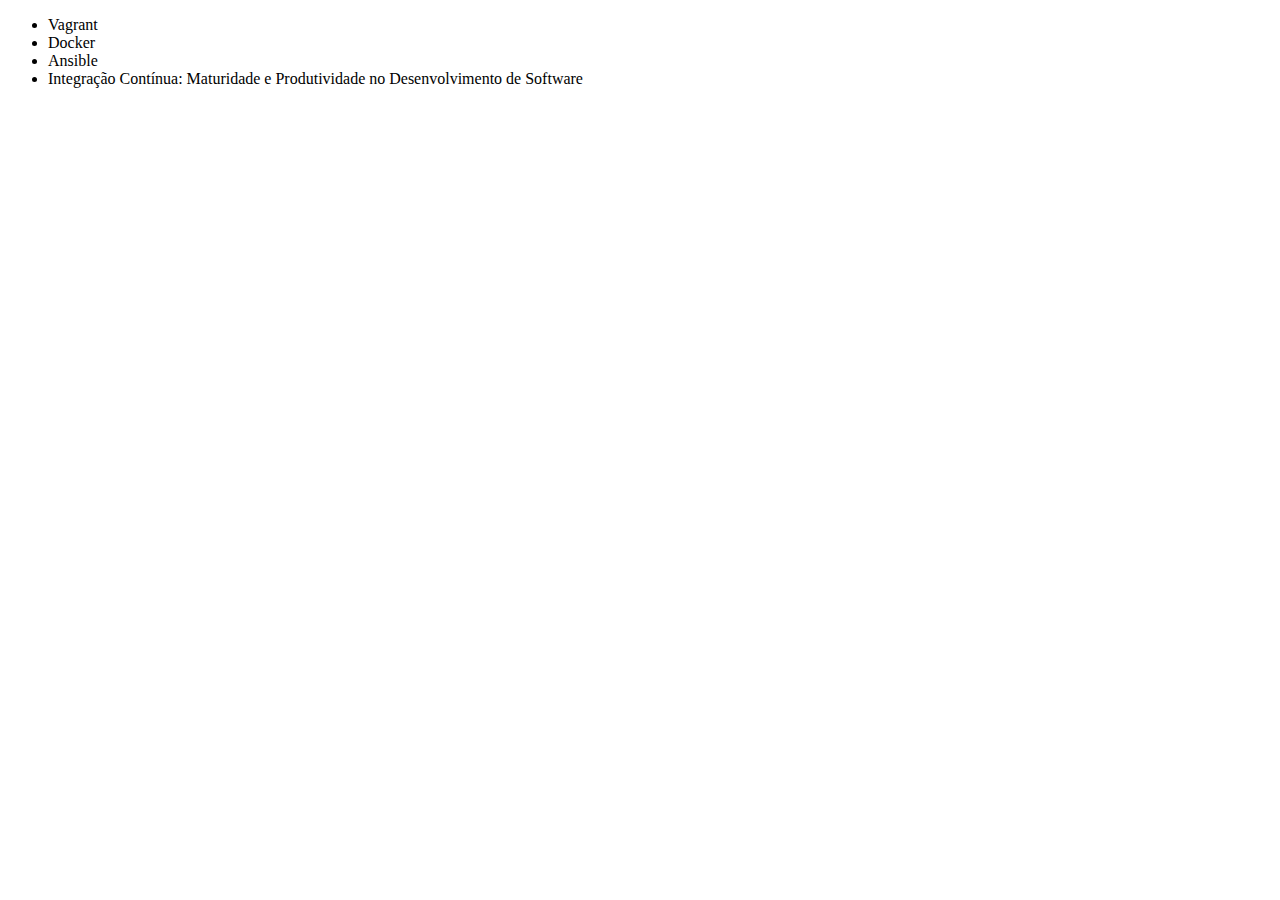
<file: index.html>
<!DOCTYPE html>
<html lang="pt-br">
    <head>
        <meta charset="utf-8">
        <title>Cursos Morpheus</title>
    </head>
    <body>
        <ul>
            <li>Vagrant</li>
            <li>Docker</li>
            <li>Ansible</li>
            <li>Integração Contínua: Maturidade e Produtividade no Desenvolvimento de Software</li>
        </ul>
    </body>
</html>
</file>
